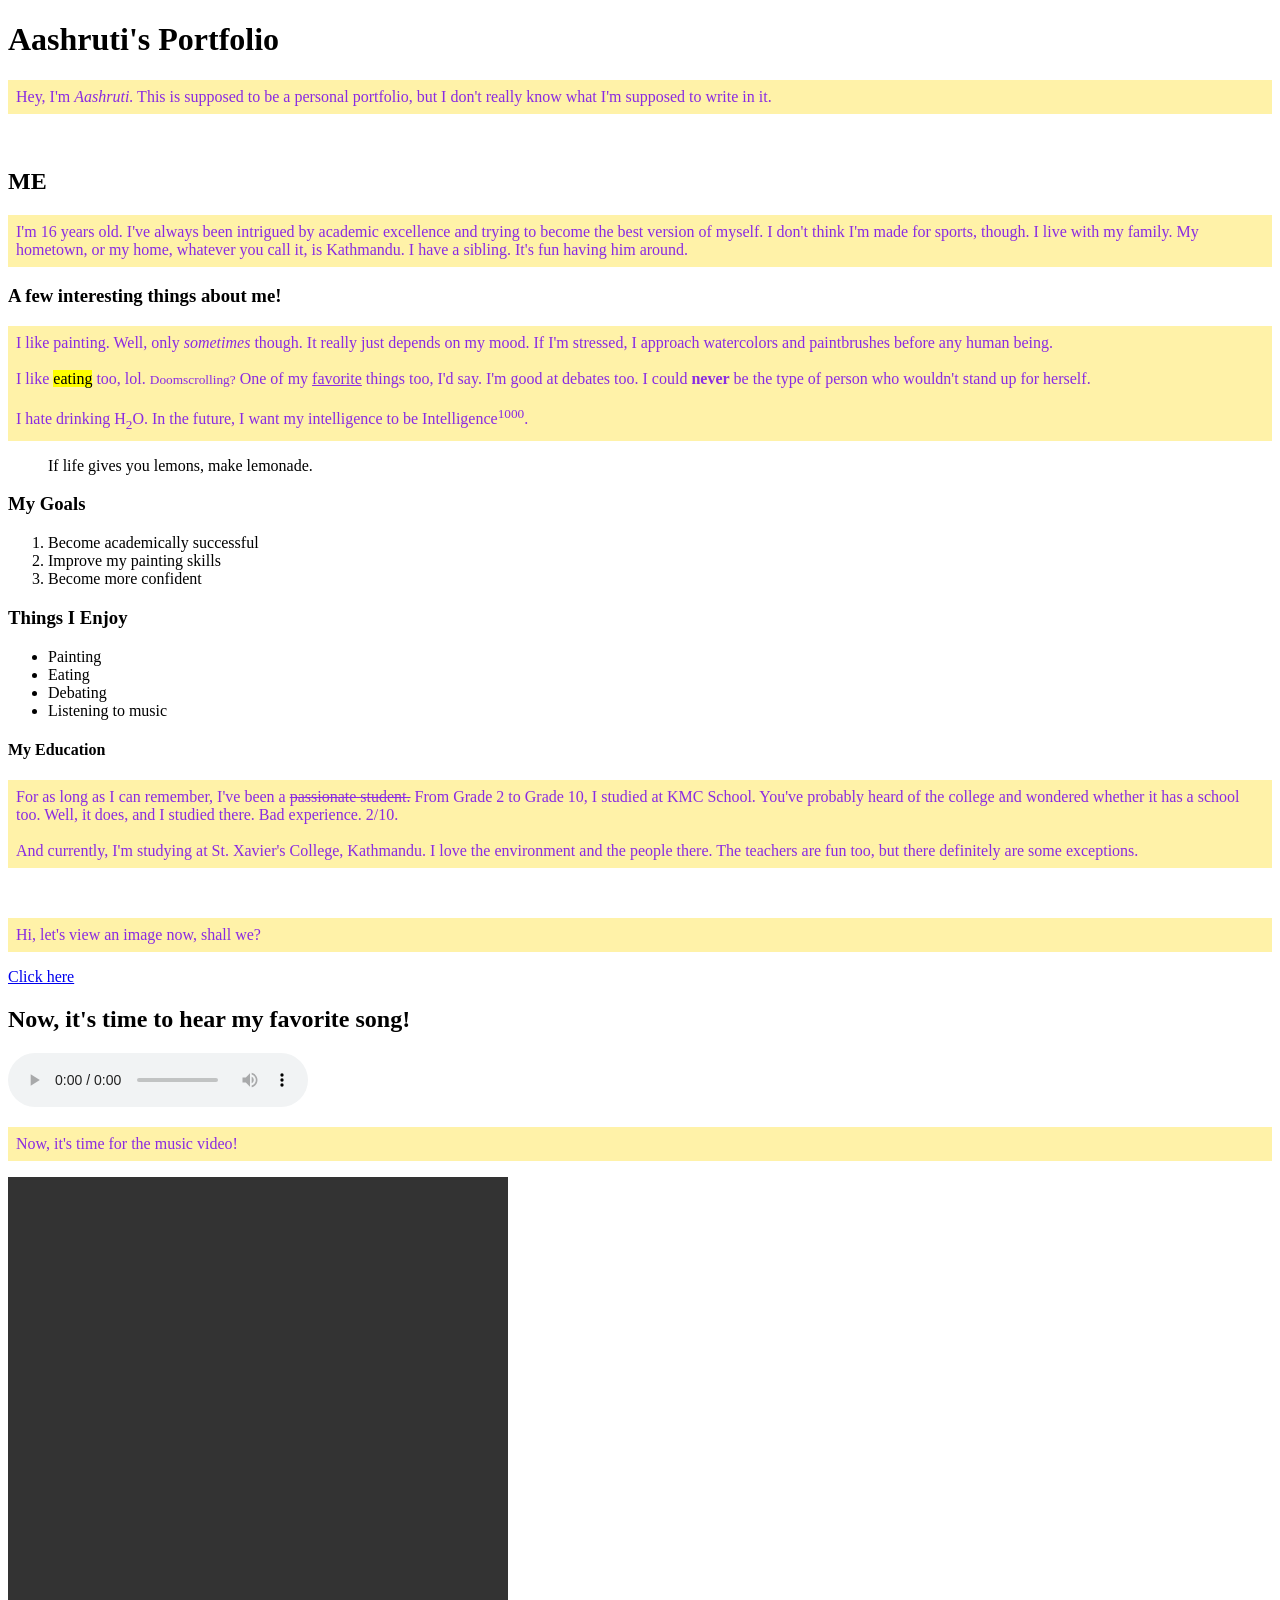
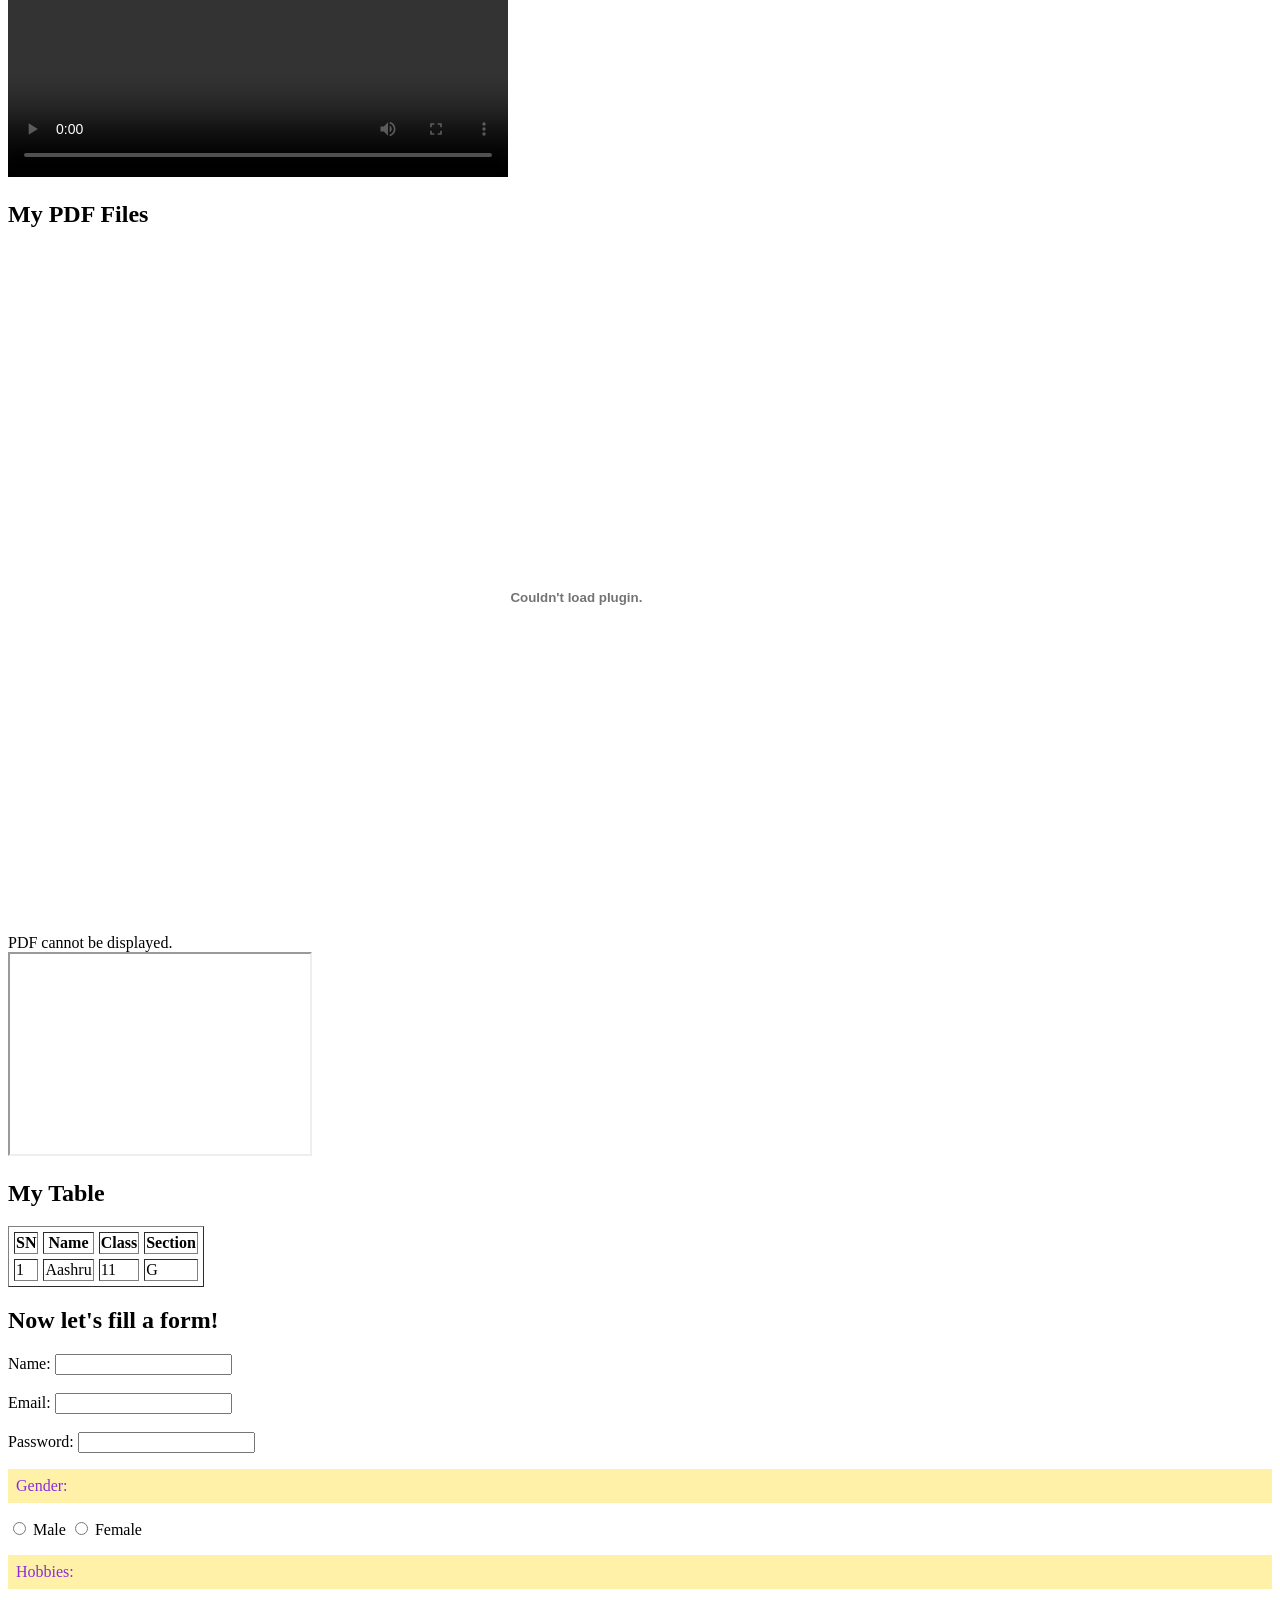
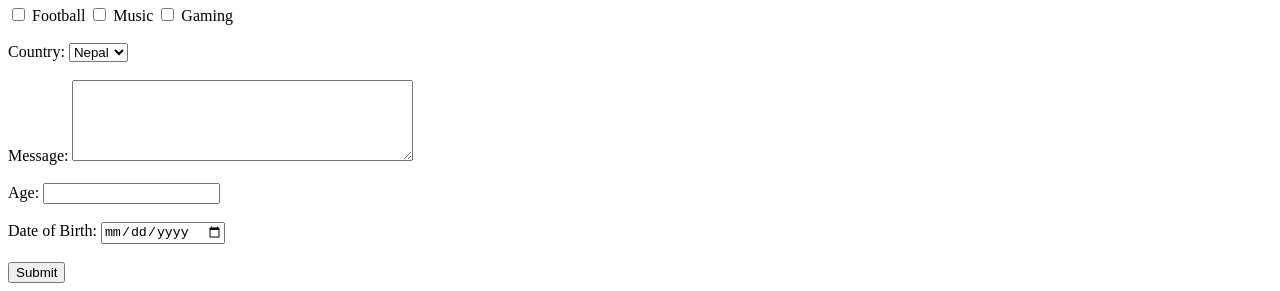
<file: index.html>
<!DOCTYPE html>
<html lang="en">

<head>
    <title>AASHRUTI'S PORTFOLIO</title>

    <style>
        p {
            color: blueviolet;
            background-color: #FFF2A8;
            font-size: 16px;
            padding: 8px;
        }
    </style>
</head>

<body>

    <header>
        <h1>Aashruti's Portfolio</h1>

        <p>
            Hey, I'm <em>Aashruti.</em> This is supposed to be
            a personal portfolio, but I don't really know what
            I'm supposed to write in it.
        </p>
    </header>

    <br>

    <main>

        <section>
            <h2>ME</h2>

            <p>
                I'm 16 years old. I've always been intrigued by
                academic excellence and trying to become the
                best version of myself. I don't think I'm made
                for sports, though. I live with my family.
                My hometown, or my home, whatever you call it,
                is Kathmandu. I have a sibling. It's fun having
                him around.
            </p>
        </section>

        <section>

            <h3>A few interesting things about me!</h3>

            <p title="Also, shh and don't leak my info :P">
                I like painting. Well, only <em>sometimes</em>
                though. It really just depends on my mood.
                If I'm stressed, I approach watercolors and
                paintbrushes before any human being.

                <br><br>

                I like <mark>eating</mark> too, lol.
                <small>Doomscrolling?</small> One of my
                <ins>favorite</ins> things too, I'd say.
                I'm good at debates too. I could
                <strong>never</strong> be the type of person
                who wouldn't stand up for herself.

                <br><br>

                I hate drinking H<sub>2</sub>O.
                In the future, I want my intelligence to be
                Intelligence<sup>1000</sup>.
            </p>

            <blockquote>
                If life gives you lemons, make lemonade.
            </blockquote>

            <h3>My Goals</h3>

            <ol>
                <li>Become academically successful</li>
                <li>Improve my painting skills</li>
                <li>Become more confident</li>
            </ol>

            <h3>Things I Enjoy</h3>

            <ul>
                <li>Painting</li>
                <li>Eating</li>
                <li>Debating</li>
                <li>Listening to music</li>
            </ul>

        </section>

        <section>

            <h4>My Education</h4>

            <p>
                For as long as I can remember, I've been a
                <del>passionate student.</del> From Grade 2
                to Grade 10, I studied at KMC School.
                You've probably heard of the college and
                wondered whether it has a school too.
                Well, it does, and I studied there.
                Bad experience. 2/10.

                <br><br>

                And currently, I'm studying at St. Xavier's
                College, Kathmandu. I love the environment
                and the people there. The teachers are fun
                too, but there definitely are some exceptions.
            </p>

        </section>

        <br>

        <section>

            <p>
                Hi, let's view an image now, shall we?
            </p>

            <a href="part2.html">Click here</a>

        </section>

        <section>

            <h2>Now, it's time to hear my favorite song!</h2>

            <audio controls loop>
                <source src="C:\Users\Hp\Downloads\audio.mp3"
                        type="audio/mpeg">
                Your browser does not support the audio element.
            </audio>

            <p>Now, it's time for the music video!</p>

            <video height="600" width="500" controls>
                <source src="C:\Users\Hp\Downloads\video.mp4"
                        type="video/mp4">
                Your browser does not support the video element.
            </video>

        </section>

        <section>

            <h2>My PDF Files</h2>

            <object data="aashruti.pdf"
                    type="application/pdf"
                    height="500"
                    width="600">
                PDF cannot be displayed.
            </object>

            <embed src="practicall.pdf"
                   type="application/pdf"
                   height="700"
                   width="800">

            <iframe
                src="https://www.youtube.com/embed/DBQINq0SsAw"
                width="300"
                height="200"
                title="YouTube video"
                allowfullscreen>
            </iframe>

        </section>

        <section>

            <h2>My Table</h2>

            <table border="1" cellspacing="5">

                <tr>
                    <th>SN</th>
                    <th>Name</th>
                    <th>Class</th>
                    <th>Section</th>
                </tr>

                <tr>
                    <td>1</td>
                    <td>Aashru</td>
                    <td>11</td>
                    <td>G</td>
                </tr>

            </table>

        </section>

        <section>

            <h2>Now let's fill a form!</h2>

            <form>

                <label>Name:</label>
                <input type="text" name="username">

                <br><br>

                <label>Email:</label>
                <input type="email" name="email">

                <br><br>

                <label>Password:</label>
                <input type="password" name="password">

                <p>Gender:</p>

                <input type="radio" name="gender" value="male">
                <label>Male</label>

                <input type="radio" name="gender" value="female">
                <label>Female</label>

                <p>Hobbies:</p>

                <input type="checkbox" name="hobby" value="football">
                <label>Football</label>

                <input type="checkbox" name="hobby" value="music">
                <label>Music</label>

                <input type="checkbox" name="hobby" value="gaming">
                <label>Gaming</label>

                <br><br>

                <label>Country:</label>

                <select name="country">
                    <option>Nepal</option>
                    <option>India</option>
                    <option>China</option>
                    <option>Japan</option>
                </select>

                <br><br>

                <label>Message:</label>

                <textarea rows="5" cols="40"></textarea>

                <br><br>

                <label>Age:</label>
                <input type="number">

                <br><br>

                <label>Date of Birth:</label>
                <input type="date">

                <br><br>

                <button type="submit">Submit</button>

            </form>

        </section>

    </main>

</body>
</html>
</file>
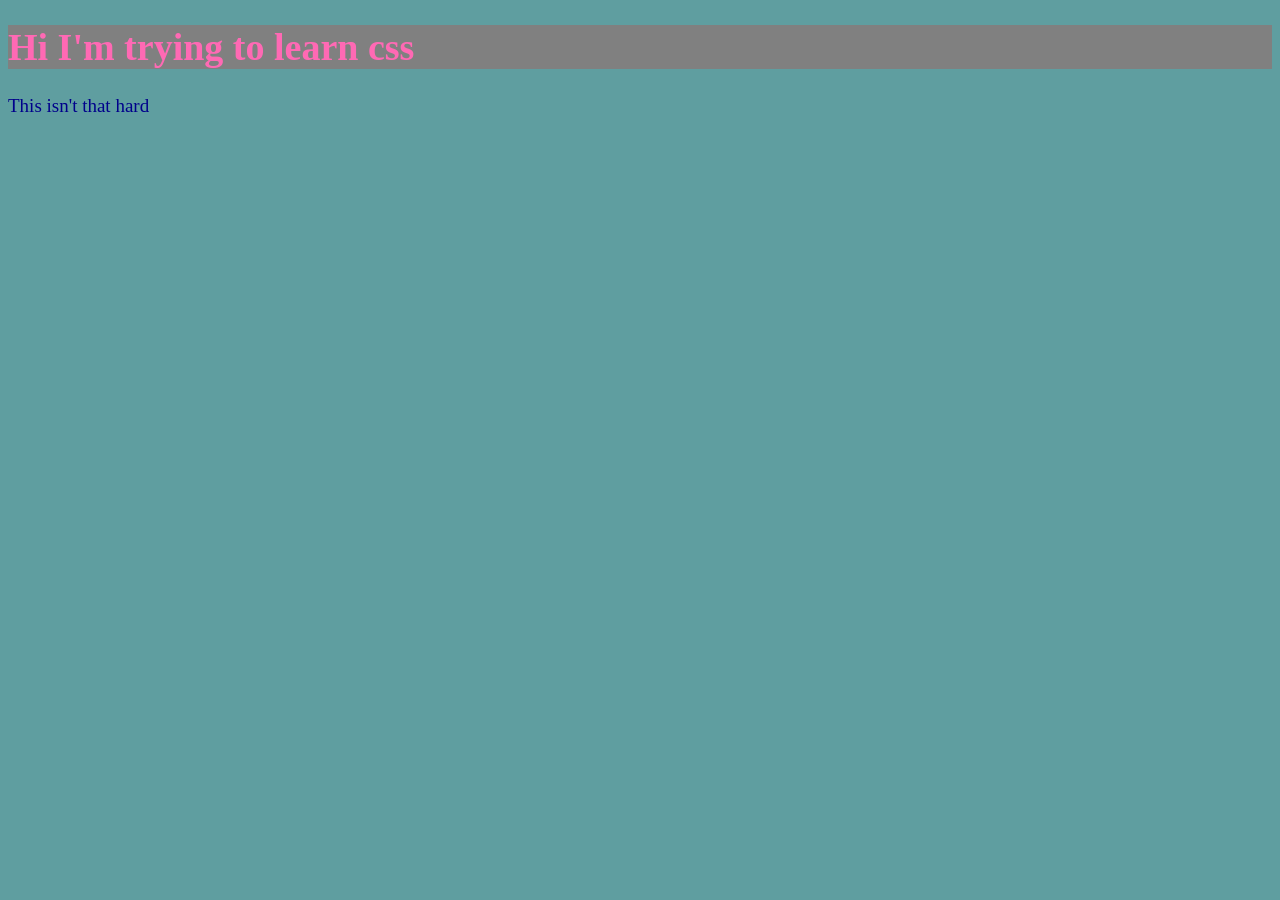
<file: css.html>
<!DOCTYPE html>
<html>
    <head>
        <title>let's learn CSS now!</title>
        <style>
            body {
                background-color:cadetblue;
                color:darkblue;
                font-size:19px;
            }
            h1 {
                background-color:grey;
                color:hotpink;
            }
        </style>
    </head>
    <body>
        <h1>Hi I'm trying to learn css</h1>
        <p>This isn't that hard</p>
    </body>
</html>
</file>
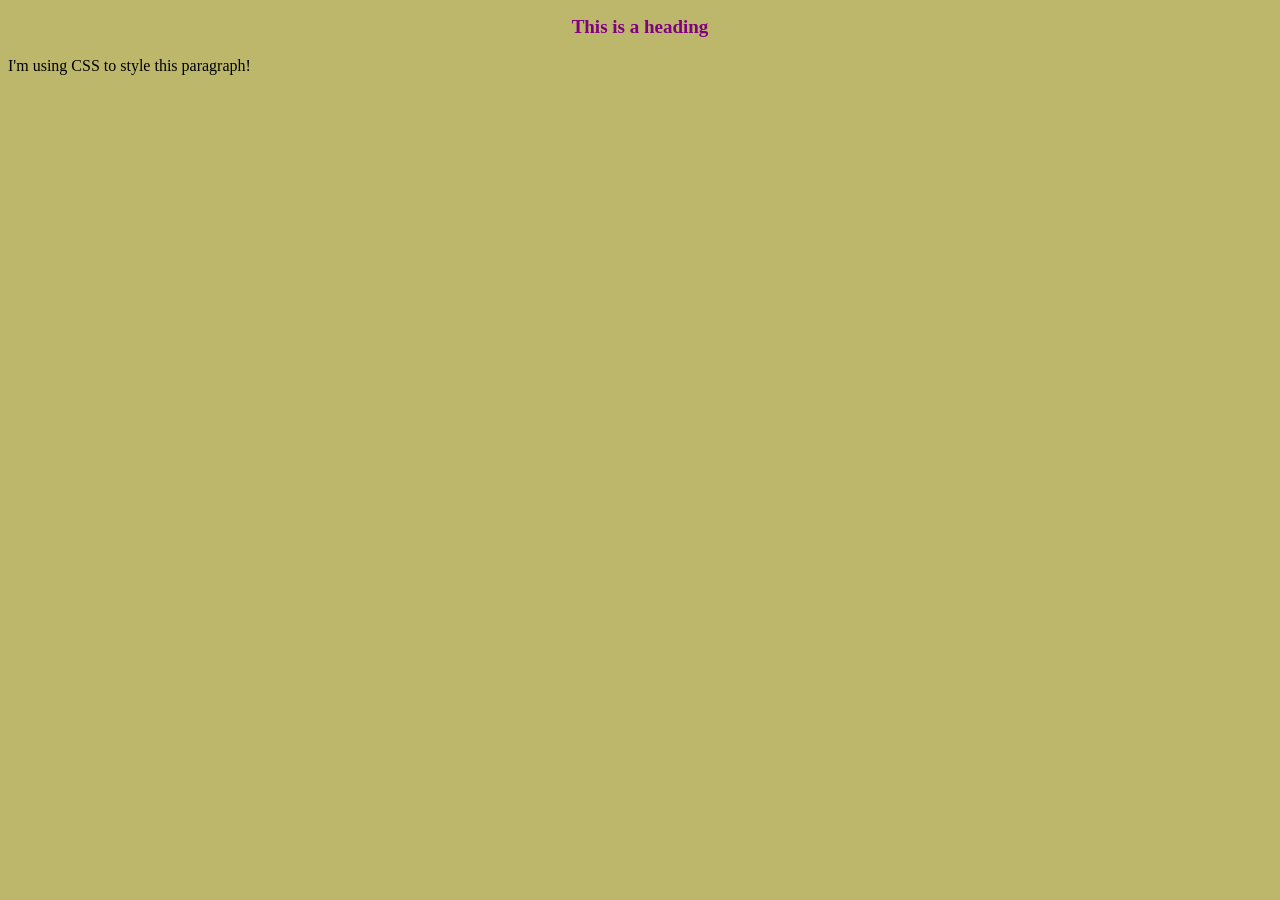
<file: index1.html>
<!DOCTYPE html>
<html>
    <head>
        <title>Trying to Learn External CSS</title>
        <link rel="stylesheet" href="style.css">
    </head>

    <body>
        <h1>This is a heading</h1>

        <p>I'm using CSS to style this paragraph!</p>
    </body>
</html>
</file>
<file: style.css>
body {
    background-color: darkkhaki;
}

h1 {
    font-size: 19px;
    color: purple;
    text-align: center;
    line-height: 1.5;
}
</file>
